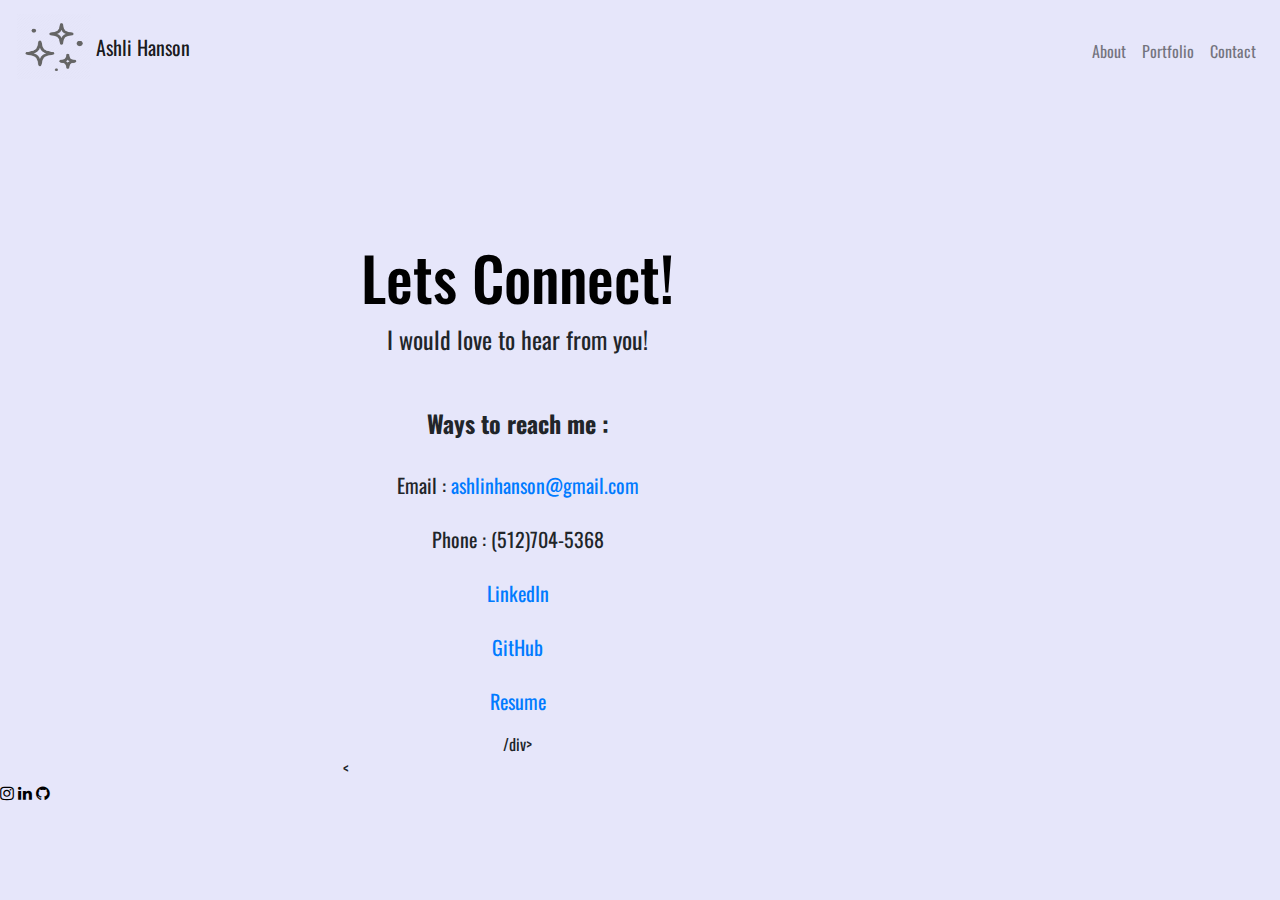
<file: contact.html>
<!DOCTYPE html>
<html lang="en-us">

<head>

  <meta charset="UTF-8">
  <meta name="viewport" content="width=device-width, initial-scale=1">

  <title>Contact Ashli</title>

  <!-- Bootstrap CDN -->
  <link rel="stylesheet" href="assets/CSS/reset.css" />
  <link rel="stylesheet" href="https://maxcdn.bootstrapcdn.com/bootstrap/4.0.0/css/bootstrap.min.css">
  <link href="https://fonts.googleapis.com/css2?family=Pontano+Sans&display=swap" rel="stylesheet">
  <link rel="stylesheet" href="https://cdnjs.cloudflare.com/ajax/libs/font-awesome/4.7.0/css/font-awesome.min.css">
  <link href="https://fonts.googleapis.com/css2?family=Grand+Hotel&family=Oswald:wght@300&display=swap" rel="stylesheet">
  <link rel="stylesheet" href="assets/CSS/style.css" />

</head>


<body>
   <!-- Nav bar -->
   <nav class="navbar navbar-expand-lg navbar-light bg-blue">
    <div class="navbar-brand" id="name">
      <!--nav bar image-->
      <img src="assets/Media/navbarimg.png" style="height: 75px; width: 75px; display: inline-block" alt="logo" class="pb-2"/>
      Ashli Hanson
    </div>
    <!--dropdown menu for navbar-->
    <button class="navbar-toggler" type="button" data-toggle="collapse" data-target="#navbarSupportedContent" aria-controls="navbarSupportedContent" aria-expanded="false" aria-label="Toggle navigation">
      <span class="navbar-toggler-icon"></span>
    </button>
    <!--navbar links-->
    <div class="collapse navbar-collapse py-2 justify-content-end" id="navbarSupportedContent">
      <ul class="nav navbar-nav navbar-right">
        <li class="nav-item">
          <a class="nav-link" href="index.html">About</a>
        </li>
        <li class="nav-item">
          <a class="nav-link" href="portfolio.html">Portfolio</a>
        </li>
        <li class="nav-item">
          <a class="nav-link" href="contact.html">Contact</a>
        </li>
      </ul>
    </div>
  </nav>
<!--Contact Card-->
  <div class="container-contact">
    <div class="row justify-content-center">
      <div class="col-sm-6">
        <div class="page-header">
        </div>
        <div class="col-sm-12">
          <div class="card mt-4">
            <div class="card-body-contact">
              <p class="card-text">
                <div class="container-sm col-sm-12" id="contactContent">
                  <h1>Lets Connect! </h1>
                  <p id="contactP">
                    I would love to hear from you!
                    <br><br>
                    <!--Contact list-->
                    <div class="list">
                    <h4 id="listTitle"><strong>Ways to reach me :</strong></h4>
                    <ul>
                      <br>
                      <li class="listItems">Email : <a href="mailto:ashlinhanson@gmail.com" class="links">ashlinhanson@gmail.com</a></li>
                      <br>
                      <li class="listItems">Phone : (512)704-5368</li>
                      <br>
                      <li class="listItems"><a href="https://www.linkedin.com/in/ashlihanson/" class="links" target="_blank">LinkedIn</a></li>
                      <br>
                      <li class="listItems"><a href="https://github.com/ashlinhanson" class="links" target="_blank">GitHub</a></li>
                      <br>
                      <li class="listItems"><a href="assets/Media/resume.pdf" class="links" target="_blank">Resume</a></li>
                    </ul>
                    </div>
                  </p>
                  <!-- saving this code for when I can figure out how to link my email to it -->
                  <!-- <form>
                    <div class="form-group">
                      <label for="formGroupExampleInput">Name</label>
                      <input type="text" class="form-control" id="formGroupExampleInput" placeholder="Example : Michael Scott">
                    </div>
                    <div class="form-group">
                      <label for="formGroupExampleInput2">Email</label>
                      <input type="text" class="form-control" id="formGroupExampleInput2" placeholder="Example : mscott@dundermifflin.com">
                    </div>
                      <div class="form-group">
                          <label for="exampleFormControlTextarea1">Message</label>
                          <textarea class="form-control" id="exampleFormControlTextarea1" rows="3" placeholder="Tell me something good!"></textarea>
                        <button class="btn btn-primary btn-lg">Send it!</button>
                      </div>
                    </form> -->
                /div>
            </div><
          </div>
        </div>
    </div>
  </div>
</div>

<!--footer-->
<div class="footer">
  <a href="https://www.instagram.com/ashlihanson/?hl=en" target="_blank" class="fa fa-instagram"></a>
  <a href="https://www.linkedin.com/in/ashli-hanson-2689091b0/" target="_blank" class="fa fa-linkedin"></a>
  <a href="https://github.com/ashlinhanson" target="_blank" class="fa fa-github"></a>
</div>


<!-- jQuery -->
<script src="https://ajax.googleapis.com/ajax/libs/jquery/1.11.3/jquery.min.js"></script>

<script src="https://cdnjs.cloudflare.com/ajax/libs/popper.js/1.14.3/umd/popper.min.js"></script>

<!-- Bootstrap JavaScript -->
<script src="https://maxcdn.bootstrapcdn.com/bootstrap/4.0.0/js/bootstrap.min.js"></script>


  </body>
  </html>
</file>
<file: assets/CSS/style.css>
body {
  background-color: lavender;
  font-family: "Oswald", sans-serif;
}

html {
  scroll-behavior: smooth !important;
}

h1 {
  font-family: "Oswald", cursive;
  font-size: 60px;
  color: black;
}

.fab{
  padding: 5px;
  font-size: 20px;
  width: 30px;
  border-radius: 100%;
}

.fab:hover {
  color: rgb(154, 86, 86);
}

.fa-instagram {
  background: none;
  color: black;
}

.fa-linkedin {
  background: none;
  color: black;
}

.fa-github {
  background: none;
  color: black;
}

#find-links {
  padding: 5px;
}

#profileImg {
  border: solid 5px;
  border-color: black;
  margin: 10px;
  height: 300px;
  width: 230px;
  border-radius: 100%;
}

.listItems {
  font-size: 20px;
}

#contactContent {
  text-align: center;
}

#vantajs {
  width: auto;
}

#openingHead {
  font-size: 64px !important;
  color: black;
  padding-top: 350px !important;
}

#openingText {
  color: black;
  font-size: 24px;
}

.arrow {
  box-sizing: border-box;
  height: 3vw;
  width: 3vw;
  border-style: solid;
  border-color: black;
  border-width: 0px 1px 1px 0px;
  transform: rotate(45deg);
  transition: border-width 150ms ease-in-out;
}

.arrow:hover {
  border-bottom-width: 4px;
  border-right-width: 4px;
  padding: 10px;
}

.container {
  display: flex;
  align-items: center;
  justify-content: center;
  background-color: transparent;
  height: 50vh;
}

#skills {
  justify-content: center;
  border-top: solid black;
}

#portfolio {
  border-top: solid black;
}

.card {
  background: transparent;
  display: center;
  border: none;
  width: 350px;
  min-height: 450px;
  min-width: 350px;
  margin-right: 5px;

}

#contactP {
  font-size: 24px;
}

#contact {
  border-top: solid black;
}

#navbarSupportedContent{
  justify-content: right !important;
}
.carousel-item.active,
.carousel-item-next,
.carousel-item-prev {
  display: block;
}

.carousel-caption {
  position: relative;
  left: 0;
  top: 0;
}

.btn {
  background-color: black;
  color: white;
  border-radius: 30px;
  padding: 10px;
  margin: 10px;
  border: black;
}

.btn:hover {
  background-color: rgb(154, 86, 86);
  color: black;
  border: white;
}

#contactIcons{
  font-size: 40px !important;
}

#portfolioCards{
  overflow-x: scroll !important;
}

.card-img-top {
  border-radius: 20px !important;
  text-align: center !important;
  width: 200px !important;
  height: 200px !important;
  border: solid 3px;
  border-color: black;
  }

  #indexCont {
    height: auto !important;
  }

  .card-text{
    height: 100px;
  }

  .carousel-control-prev,
  .carousel-control-next {
    height: 50px;
    top: 40%;
    width: 50px;
    background: rgba(154, 86, 86, 0.55);
    border-radius: 100px;
  }
  
  .folioPhotos {
    border-radius: 8px;
  }
</file>
